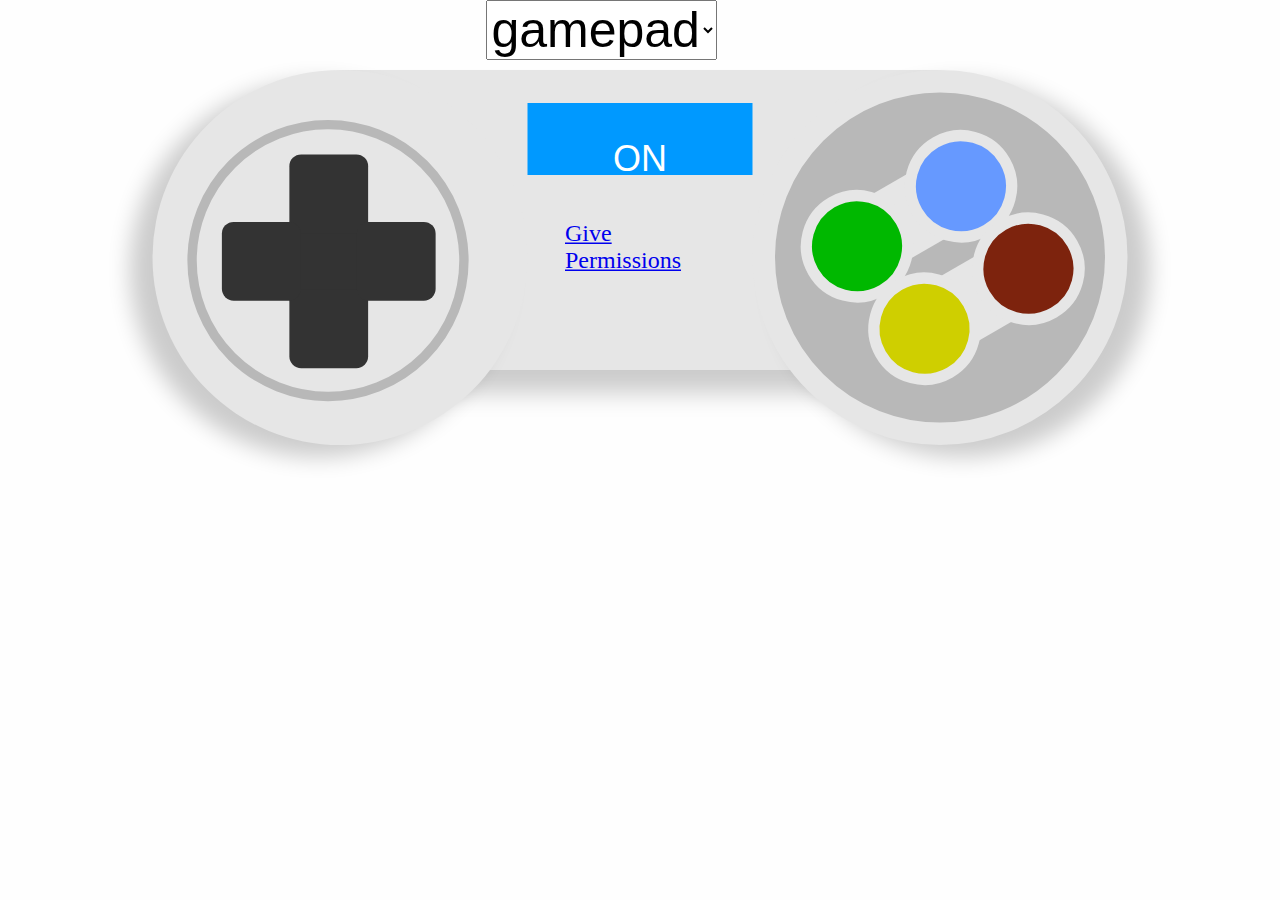
<file: index.html>
<!DOCTYPE HTML>

<html>

<head>
    <link rel="stylesheet" type="text/css" href="style.css">
</head>

<body>
    <select id="controller_selector">
      <option value="gamepad">gamepad</option>
      <option value="pointer">pointer</option>
    </select>
    <h2 id="gyrobar"></h2>
    <h2 id="statusbar"></h2>

    <div>
    <div id="gamepadController" class=controller>
      
      <button class="button centerBlue" id="testws">ON</button>
      <a class="centerButton" href="javascript:getPermission()">Give Permissions</a>
     
      <div class=controllerLeft>
        <div class=circle></div>
        <div class=crossCenter>
          <div class="crossTop bhl" id = up></div>
          <div class="crossBottom bhl" id = down></div>
          <div class="crossLeft bhl" id = left></div>
          <div class="crossRight bhl" id = right></div>
        </div>
      </div>
      <div class=controllerRight>
        <div class=backButton1Center>
          <div class= "cornerLeft1 rhs" id = green></div>
          <div class= "cornerRight1 rhs" id = blue></div>
        </div>
        <div class=backButton2Center>
          <div class= "cornerLeft2 rhs" id = yellow></div>
          <div class= "cornerRight2 rhs" id = red></div>
        </div>
      </div>
    </div>
    </div>
    <div style = "display: none;" id="pointerController">
        <div style="width: 100%; display: table;">
            <div style="display: table-row">
                <div id = "leftclicker" class = "half" > Left </div>
                <div id = "rightclicker" class = "half"> Right </div>
            </div>
        </div>
        <div id="scrollarea">Scroll Area</div>
    </div>
    
</body>
    <script src = "index.js"></script>
</html>
</file>
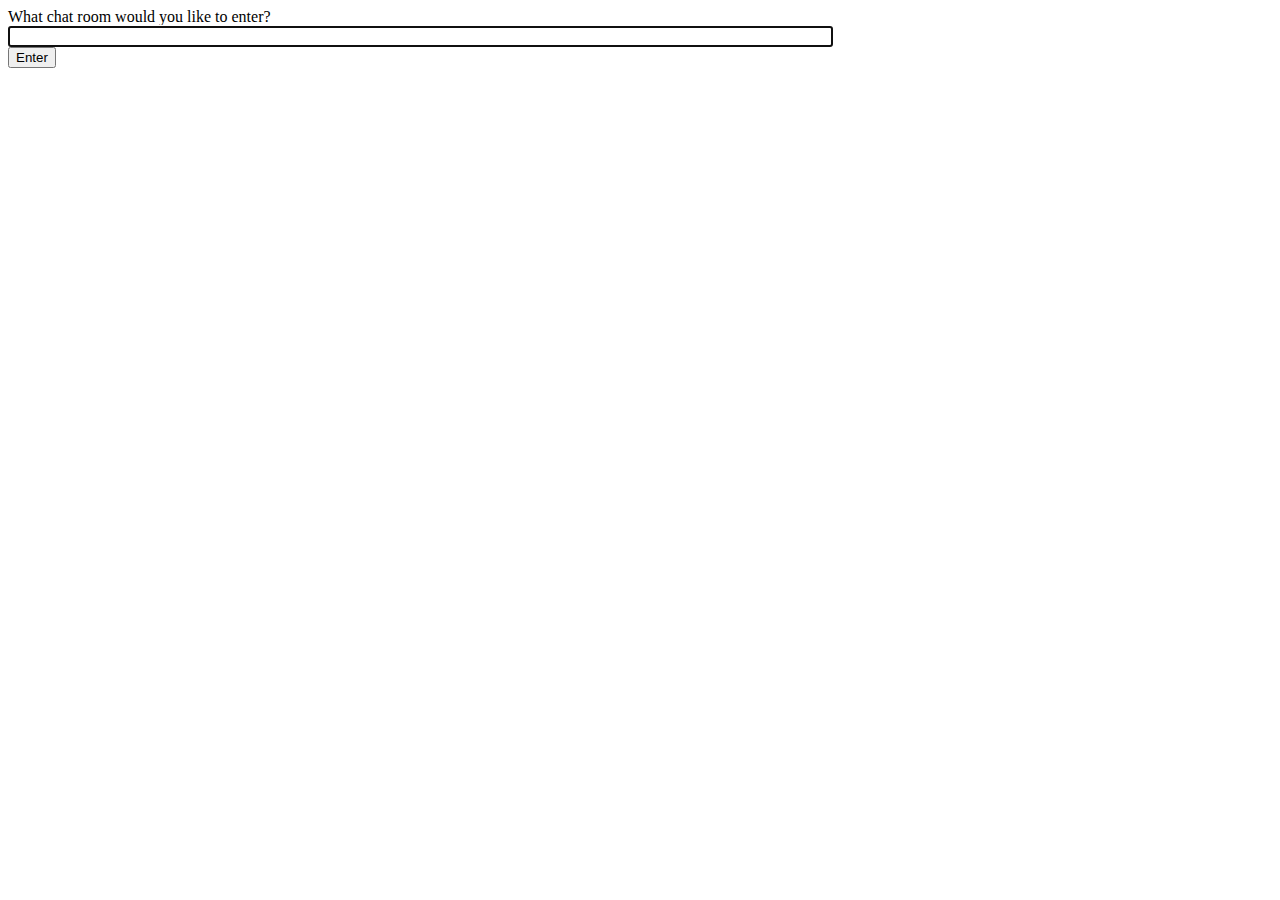
<file: mysite/chat/templates/chat/index.html>
<!-- chat/templates/chat/index.html -->
<!DOCTYPE html>
<html>
<head>
    <meta charset="utf-8"/>
    <title>Chat Rooms</title>
</head>
<body>
    What chat room would you like to enter?<br>
    <input id="room-name-input" type="text" size="100"><br>
    <input id="room-name-submit" type="button" value="Enter">

    <script>
        document.querySelector('#room-name-input').focus();
        document.querySelector('#room-name-input').onkeyup = function(e) {
            if (e.keyCode === 13) {  // enter, return
                document.querySelector('#room-name-submit').click();
            }
        };

        document.querySelector('#room-name-submit').onclick = function(e) {
            var roomName = document.querySelector('#room-name-input').value;
            window.location.pathname = '/chat/' + roomName + '/';
        };
    </script>
</body>
</html>
</file>
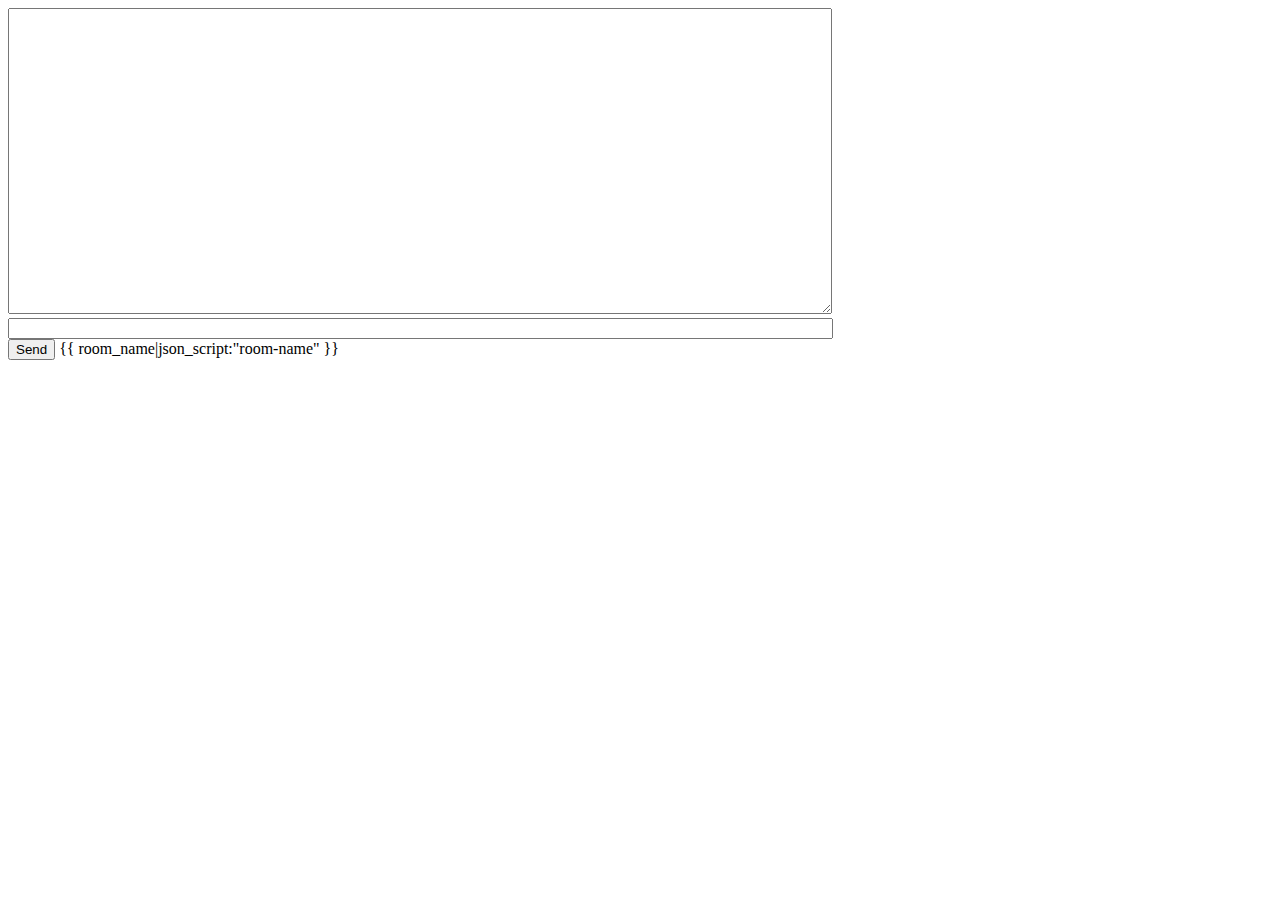
<file: mysite/chat/templates/chat/room.html>
<!-- chat/templates/chat/room.html -->
<!DOCTYPE html>
<html>
<head>
    <meta charset="utf-8"/>
    <title>Chat Room</title>
</head>
<body>
    <textarea id="chat-log" cols="100" rows="20"></textarea><br>
    <input id="chat-message-input" type="text" size="100"><br>
    <input id="chat-message-submit" type="button" value="Send">
    {{ room_name|json_script:"room-name" }}
    <script>
        const roomName = JSON.parse(document.getElementById('room-name').textContent);

        const chatSocket = new WebSocket(
            'ws://'
            + window.location.host
            + '/ws/chat/'
            + roomName
            + '/'
        );

        chatSocket.onmessage = function(e) {
            const data = JSON.parse(e.data);
            document.querySelector('#chat-log').value += (data.message + '\n');
        };

        chatSocket.onclose = function(e) {
            console.error('Chat socket closed unexpectedly');
        };

        document.querySelector('#chat-message-input').focus();
        document.querySelector('#chat-message-input').onkeyup = function(e) {
            if (e.keyCode === 13) {  // enter, return
                document.querySelector('#chat-message-submit').click();
            }
        };

        document.querySelector('#chat-message-submit').onclick = function(e) {
            const messageInputDom = document.querySelector('#chat-message-input');
            const message = messageInputDom.value;
            chatSocket.send(JSON.stringify({
                'message': message
            }));
            messageInputDom.value = '';
        };
    </script>
</body>
</html>
</file>
<file: style.css>
:root {
  --med-px: 100px;
  --margin-px: 100px;
  --minus-m-px: -100px;
  --csize: 300px;
}
.half{
    display: table-cell;
    width: 50%;
    height: 500px;
    background-color: gray;
    border:20px solid #cdcdcd;
    border-radius: 20px;
}
.half:active{
    opacity: 50%;
    border:20px solid #575656;
}
#controller_selector{
  position: absolute;
  left: 38%;
}
#scrollarea{
  margin-left: 10%;
  margin-right: 10%;
  height: 500px;
  border:5px solid black;
}
/* https://css-tricks.com/snippets/css/orientation-lock/ */
/*@media screen and (orientation:portrait) {
  html {
    transform: rotate(-90deg);
    transform-origin: left top;
    width: 100vh;
    overflow-x: hidden;
    position: absolute;
    top: 100%;
    left: 0;
  }
}
*/
h2{
    color:red;
}
.button {
  background-color: #4CAF50; /* Green */
  border: none;
  color: white;
  padding: 16px 32px;
  text-align: center;
  text-decoration: none;
  display: inline-block;
  font-size: 16px;
  margin: 4px 2px;
  transition-duration: 0.4s;
  cursor: pointer;
}

#controller_selector option {
  font-size: 50px;
}

#controller_selector {
  font-size: 50px;
}

.button:hover {
  background-color: #4CAF50; /* Green */
  color: white;
}
body {
    touch-action: none;
    background-color:red;
    -webkit-user-select: none; /* Safari */
    -ms-user-select: none; /* IE 10+ and Edge */
    user-select: none; /* Standard syntax */
}

canvas {
    display: block;
}

*{
  margin: auto;
  padding: 0;
  -webkit-box-sizing: border-box;
  box-sizing: border-box;
}

body{
  background-color: #FEFEFE;
}
.bhl:active{
    opacity: 50%;
}
.rhs:active{
    border-color: gray;
}
*{
  margin: auto;
  padding: 0;
  -webkit-box-sizing: border-box;
  box-sizing: border-box;
}

body{
  background-color: #FEFEFE;
}

.controller{
  top: 120px;
  /* margin-top: 100px; */
  height: 200px;
  width: 400px;
  transform: scale(1.5);
  transform-origin: -1 0;
  background-color: #E6E6E6;
  position: relative;
  box-shadow: 15px 15px 15px rgba(0,0,0,0.2);
}

.controllerLeft{
  height: 250px;
  width: 250px;
  background-color: #E6E6E6;
  position: absolute;
  border-radius: 100%;
  margin-left: -125px;
  box-shadow: -15px 8px 15px rgba(0,0,0,0.2);
}

.controllerRight{
  height: 250px;
  width: 250px;
  background-color: #B8B8B8;
  position: relative;
  border-radius: 100%;
  margin-right: -125px;
  border: solid 15px rgba(230, 230, 230,1);
  box-shadow: 15px 8px 15px rgba(0,0,0,0.2);
}

.circle{
  height: 150px;
  width: 150px;
  transform: scale(1.25);
  transform-origin: -1 0;
  background-color: #E6E6E6;
  position: absolute;
  border-radius: 100%;
  border: solid 5px rgba(184, 184, 184, 1);
  margin-left: 42px;
  margin-top: 52px;
}

.crossCenter{
  background-color: #333333;
  width: 35px;
  height: 35px;
  transform: scale(1.5);
  transform-origin: -1 0;
  margin-top: 110px;
  margin-left: 100px;
  position: relative;
}

.crossCircle{
  background-color: #292929;
  width: 25px;
  height: 25px;
  position: absolute;
  border-radius: 100%;
  margin-top: 5px;
  margin-left: 5px;
}

.crossTop{
  background-color: #333333;
  width: 35px;
  height: 35px;
  position: absolute;
  border-radius: 15%;
  margin-top: -30px;
}

.crossBottom{
  background-color: #333333;
  width: 35px;
  height: 35px;
  position: absolute;
  border-radius: 15%;
  margin-top: 30px;
}

.crossLeft{
  background-color: #333333;
  width: 35px;
  height: 35px;
  position: absolute;
  border-radius: 15%;
  margin-left: -30px;
}

.crossRight{
  background-color: #333333;
  width: 35px;
  height: 35px;
  position: absolute;
  border-radius: 15%;
  margin-left: 30px;
}

.centerBlue{
  position: absolute;
  width: 100px;
  height: 20px;
  transform: scale(1.5);
  transform-origin: -1 0;
  margin-left: 150px;
  margin-top: 30px;
  background-color: #0099FF;
}

.centerButton{
  position: absolute;
  width: 100px;
  height: 20px;
  margin-left: 150px;
  margin-top: 100px;
}

.centerLeft{
  position: absolute;
  width: 20px;
  height: 20px;
  margin-left: -10px;
  margin-top: 0px;
  background-color: #0099FF;
  border-radius: 100%;
}

.centerRight{
  position: absolute;
  width: 20px;
  height: 20px;
  margin-left: 40px;
  margin-top: 0px;
  background-color: #0099FF;
  border-radius: 100%;
}

.backButton1Center{
  position: absolute;
  width: 80px;
  height: 50px;
  background-color: #E6E6E6;
  -webkit-transform: rotate(-30deg);
  margin-top: 60px;
  margin-left: 45px;
}

.backButton2Center{
  position: absolute;
  width: 80px;
  height: 50px;
  background-color: #E6E6E6;
  -webkit-transform: rotate(-30deg);
  margin-top: 115px;
  margin-left: 90px;
}

.cornerLeft1{
  position: absolute;
  width: 50px;
  height: 50px;
  transform: scale(1.5);
  transform-origin: -1 0;
  background-color: #00B800;
  border-radius: 100%;
  margin-left: -20px;
  border: solid 5px rgba(230, 230, 230, 1)
}

.cornerRight1{
  position: absolute;
  width: 50px;
  height: 50px;
  transform: scale(1.5);
  transform-origin: -1 0;
  background-color: #6699FF;
  border-radius: 100%;
  margin-left: 60px;
  border: solid 5px rgba(230, 230, 230, 1)
}

.cornerLeft2{
  position: absolute;
  width: 50px;
  height: 50px;
  transform: scale(1.5);
  transform-origin: -1 0;
  background-color: #CFCF00;
  border-radius: 100%;
  margin-left: -20px;
  border: solid 5px rgba(230, 230, 230, 1)
}

.cornerRight2{
  position: absolute;
  width: 50px;
  height: 50px;
  transform: scale(1.5);
  transform-origin: -1 0;
  background-color: #7D230D;
  border-radius: 100%;
  margin-left: 60px;
  border: solid 5px rgba(230, 230, 230, 1)
}

.centerStart{
  background-color: #B8B8B8;
  position: absolute;
  height: 35px;
  width: 10px;
  margin-left: 180px;
  margin-top: 110px;
  -webkit-transform: rotate(20deg);
}

.centerSelect{
  background-color: #B8B8B8;
  position: absolute;
  height: 35px;
  width: 10px;
  margin-left: 205px;
  margin-top: 110px;
  -webkit-transform: rotate(20deg);
}

.SLeft{
  background-color: #B8B8B8;
  position: absolute;
  border-radius: 100%;
  height: 10px;
  width: 10px;
  margin-top: 30px;
}

.SRight{
  background-color: #B8B8B8;
  position: absolute;
  border-radius: 100%;
  height: 10px;
  width: 10px;
  margin-top: -5px;
}

.cable{
  background-color: black;
  width: 10px;
  height: 150px;
  position: absolute;
  margin-left: 49.7%;
  margin-top: -100px;
  box-shadow: 7px 8px 15px rgba(0,0,0,0.2);
}
</file>
